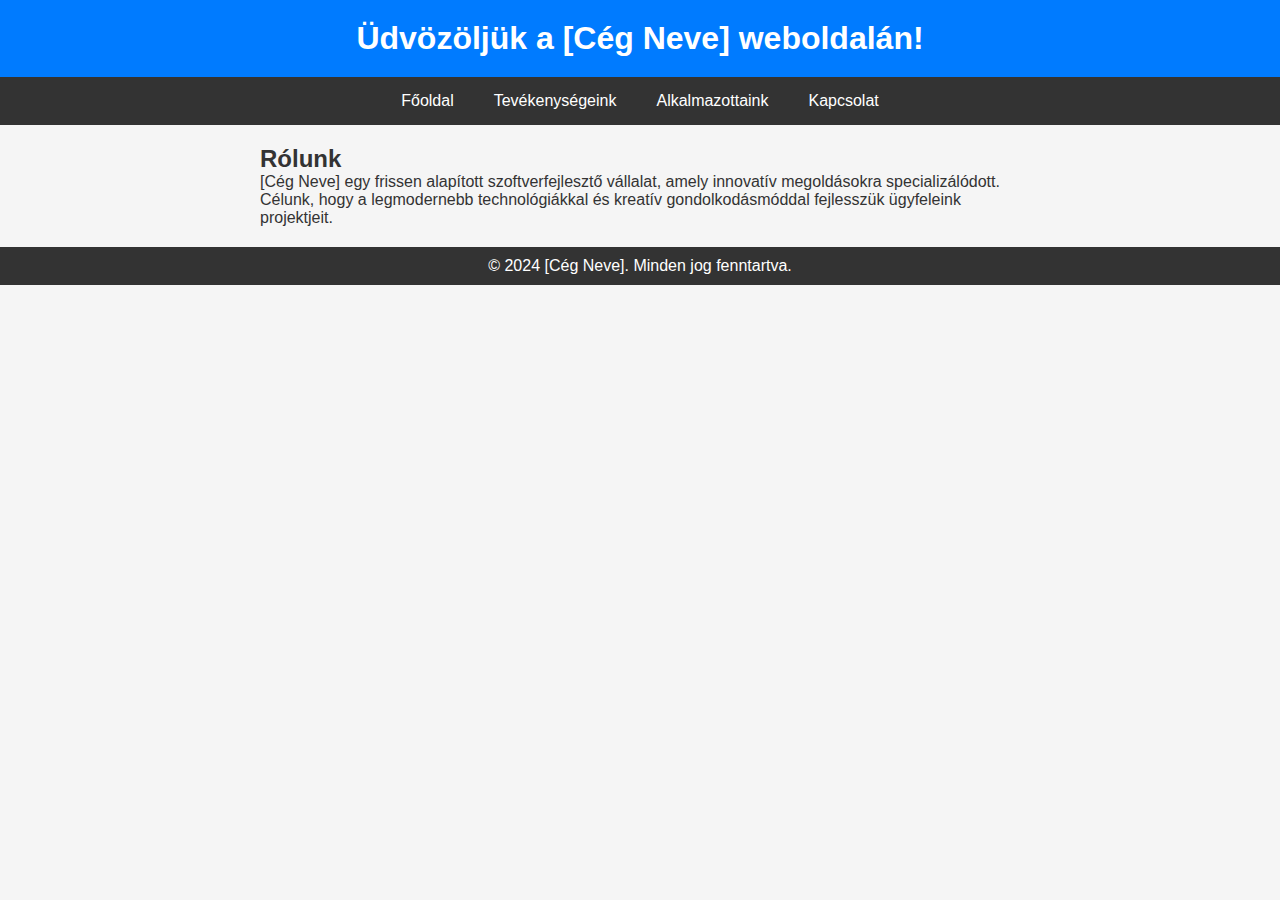
<file: index.html>
<!DOCTYPE html>
<html lang="hu">
<head>
    <meta charset="UTF-8">
    <meta name="viewport" content="width=device-width, initial-scale=1.0">
    <meta name="description" content="Újonnan alapított szoftverfejlesztő cég főoldala.">
    <title>Szoftverfejlesztő Cég - Főoldal</title>
    <link rel="stylesheet" href="style.css">
</head>
<body>
    <header>
        <h1>Üdvözöljük a [Cég Neve] weboldalán!</h1>
    </header>

    <nav>
        <a href="index.html">Főoldal</a>
        <a href="tevekenysegeink.html">Tevékenységeink</a>
        <a href="alkalmazottaink.html">Alkalmazottaink</a>
        <a href="kapcsolat.html">Kapcsolat</a>
    </nav>

    <div class="content">
        <h2>Rólunk</h2>
        <p>[Cég Neve] egy frissen alapított szoftverfejlesztő vállalat, amely innovatív megoldásokra specializálódott. Célunk, hogy a legmodernebb technológiákkal és kreatív gondolkodásmóddal fejlesszük ügyfeleink projektjeit.</p>
    </div>

    <footer>
        <p>&copy; 2024 [Cég Neve]. Minden jog fenntartva.</p>
    </footer>
</body>
</html>
</file>
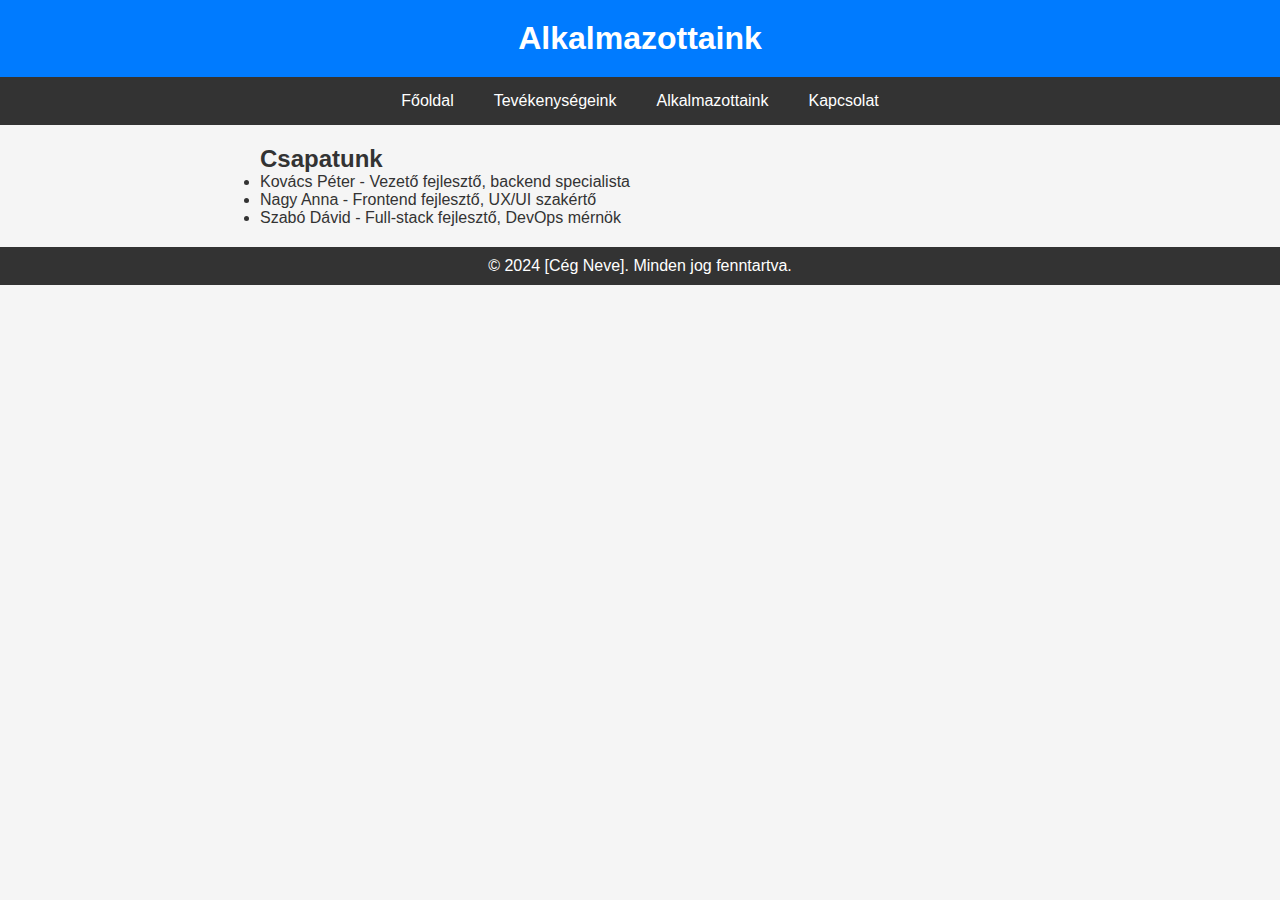
<file: alkalmazottaink.html>
<!DOCTYPE html>
<html lang="hu">
<head>
    <meta charset="UTF-8">
    <meta name="viewport" content="width=device-width, initial-scale=1.0">
    <title>Alkalmazottaink</title>
    <link rel="stylesheet" href="style.css">
</head>
<body>
    <header>
        <h1>Alkalmazottaink</h1>
    </header>

    <nav>
        <a href="index.html">Főoldal</a>
        <a href="tevekenysegeink.html">Tevékenységeink</a>
        <a href="alkalmazottaink.html">Alkalmazottaink</a>
        <a href="kapcsolat.html">Kapcsolat</a>
    </nav>

    <div class="content">
        <h2>Csapatunk</h2>
        <ul>
            <li>Kovács Péter - Vezető fejlesztő, backend specialista</li>
            <li>Nagy Anna - Frontend fejlesztő, UX/UI szakértő</li>
            <li>Szabó Dávid - Full-stack fejlesztő, DevOps mérnök</li>
        </ul>
    </div>

    <footer>
        <p>&copy; 2024 [Cég Neve]. Minden jog fenntartva.</p>
    </footer>
</body>
</html>
</file>
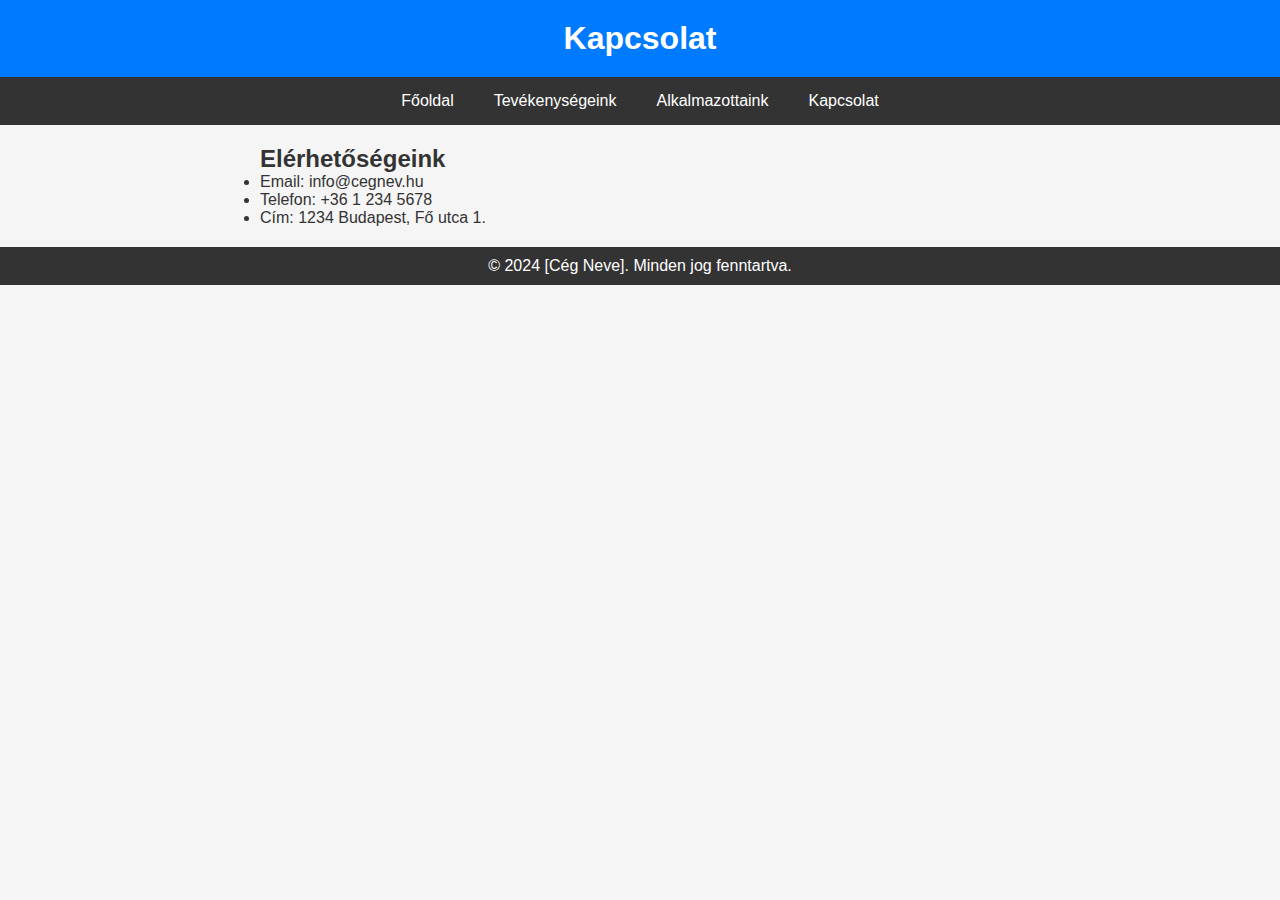
<file: kapcsolat.html>
<!DOCTYPE html>
<html lang="hu">
<head>
    <meta charset="UTF-8">
    <meta name="viewport" content="width=device-width, initial-scale=1.0">
    <title>Kapcsolat</title>
    <link rel="stylesheet" href="style.css">
</head>
<body>
    <header>
        <h1>Kapcsolat</h1>
    </header>

    <nav>
        <a href="index.html">Főoldal</a>
        <a href="tevekenysegeink.html">Tevékenységeink</a>
        <a href="alkalmazottaink.html">Alkalmazottaink</a>
        <a href="kapcsolat.html">Kapcsolat</a>
    </nav>

    <div class="content">
        <h2>Elérhetőségeink</h2>
        <ul>
            <li>Email: info@cegnev.hu</li>
            <li>Telefon: +36 1 234 5678</li>
            <li>Cím: 1234 Budapest, Fő utca 1.</li>
        </ul>
    </div>

    <footer>
        <p>&copy; 2024 [Cég Neve]. Minden jog fenntartva.</p>
    </footer>
</body>
</html>
</file>
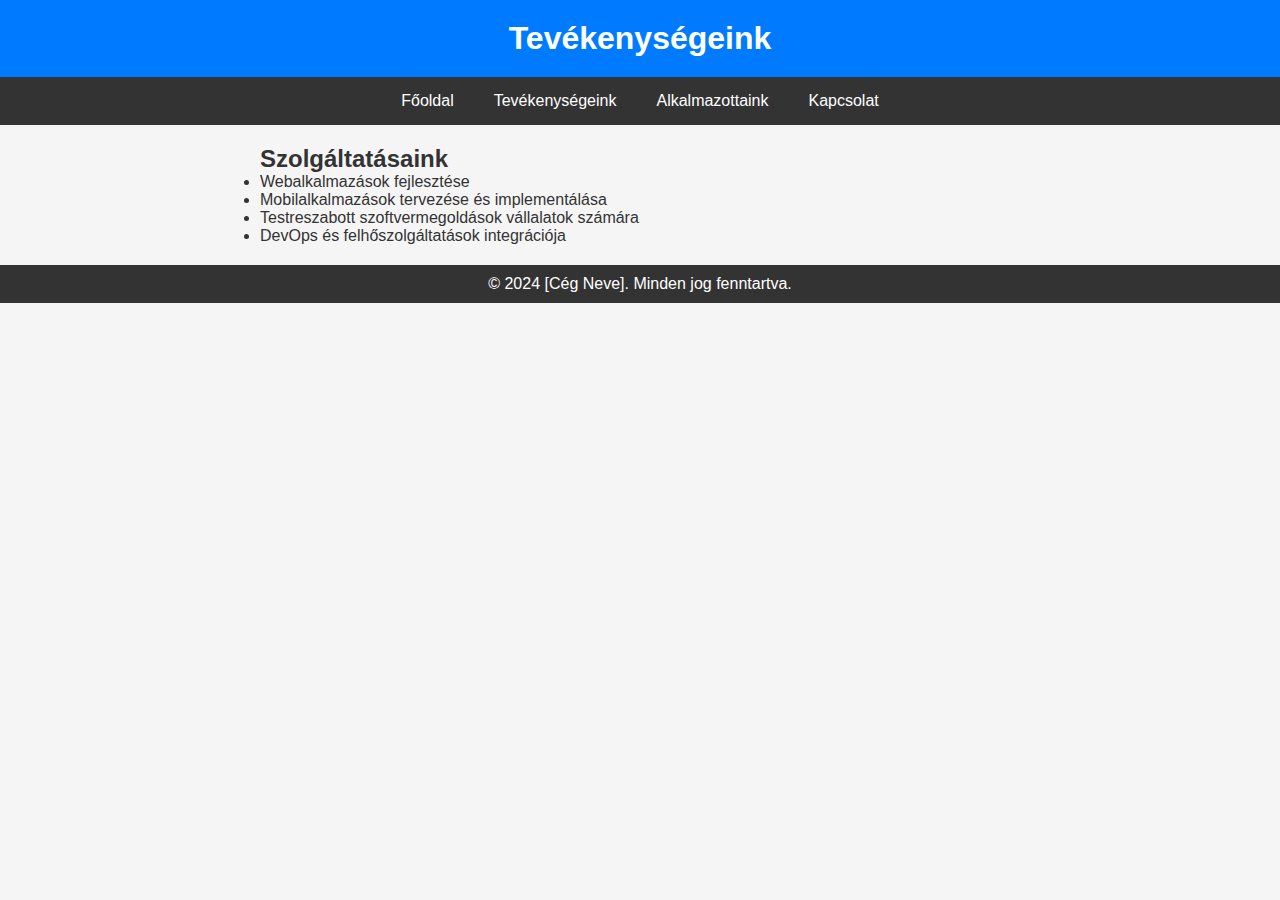
<file: tevekenysegeink.html>
<!DOCTYPE html>
<html lang="hu">
<head>
    <meta charset="UTF-8">
    <meta name="viewport" content="width=device-width, initial-scale=1.0">
    <title>Tevékenységeink</title>
    <link rel="stylesheet" href="style.css">
</head>
<body>
    <header>
        <h1>Tevékenységeink</h1>
    </header>

    <nav>
        <a href="index.html">Főoldal</a>
        <a href="tevekenysegeink.html">Tevékenységeink</a>
        <a href="alkalmazottaink.html">Alkalmazottaink</a>
        <a href="kapcsolat.html">Kapcsolat</a>
    </nav>

    <div class="content">
        <h2>Szolgáltatásaink</h2>
        <ul>
            <li>Webalkalmazások fejlesztése</li>
            <li>Mobilalkalmazások tervezése és implementálása</li>
            <li>Testreszabott szoftvermegoldások vállalatok számára</li>
            <li>DevOps és felhőszolgáltatások integrációja</li>
        </ul>
    </div>

    <footer>
        <p>&copy; 2024 [Cég Neve]. Minden jog fenntartva.</p>
    </footer>
</body>
</html>
</file>
<file: style.css>
/* Reset default margins and padding */
* {
    margin: 0;
    padding: 0;
    box-sizing: border-box;
}

body {
    font-family: Arial, sans-serif;
    background-color: #f5f5f5;
    color: #333;
}

/* Header styling */
header {
    text-align: center;
    padding: 20px;
    background-color: #007BFF;
    color: #fff;
}

/* Navigation menu styling */
nav {
    display: flex;
    justify-content: center;
    background-color: #333;
}

nav a {
    color: #fff;
    text-decoration: none;
    padding: 15px 20px;
    display: block;
}

nav a:hover {
    background-color: #555;
}

/* Main content area styling */
.content {
    max-width: 800px;
    margin: 20px auto;
    padding: 0 20px;
}

/* Section styling */
.section {
    margin-bottom: 20px;
}

/* Footer styling */
footer {
    text-align: center;
    padding: 10px;
    background-color: #333;
    color: #fff;
}
</file>
